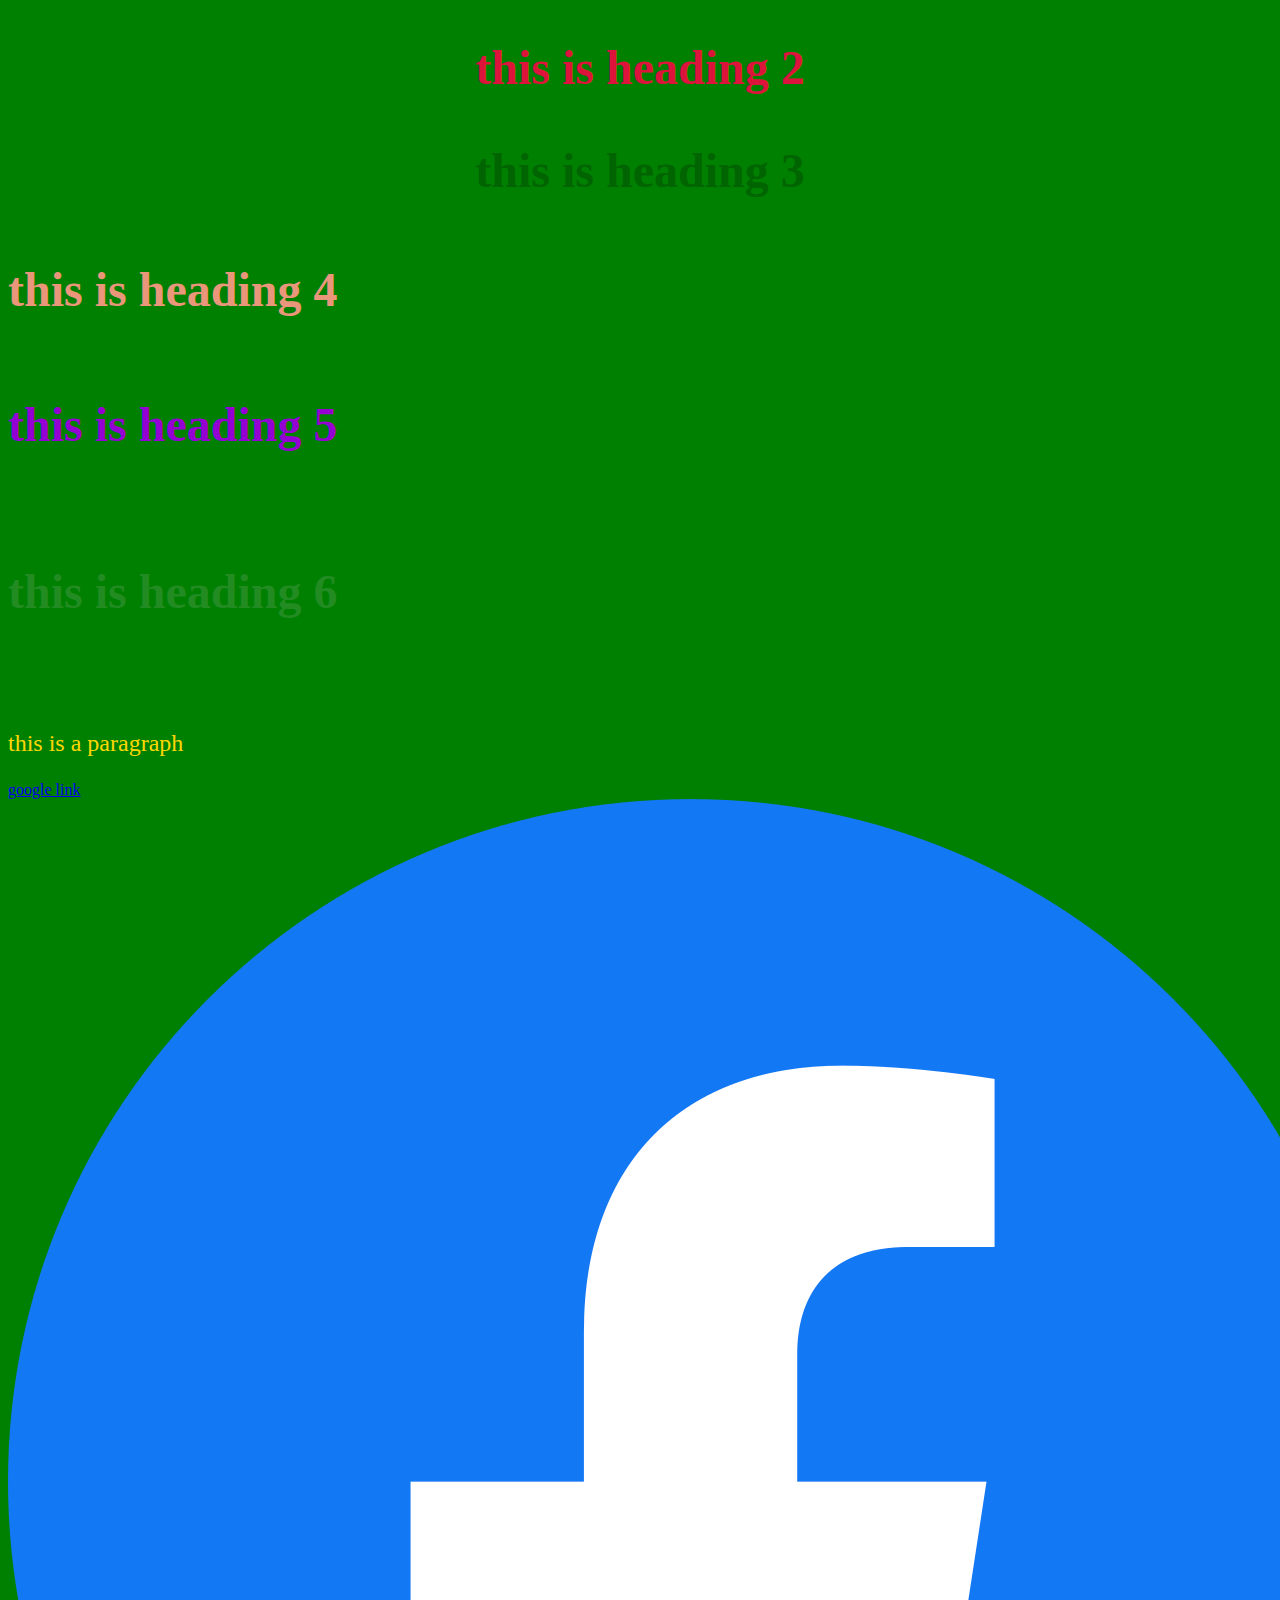
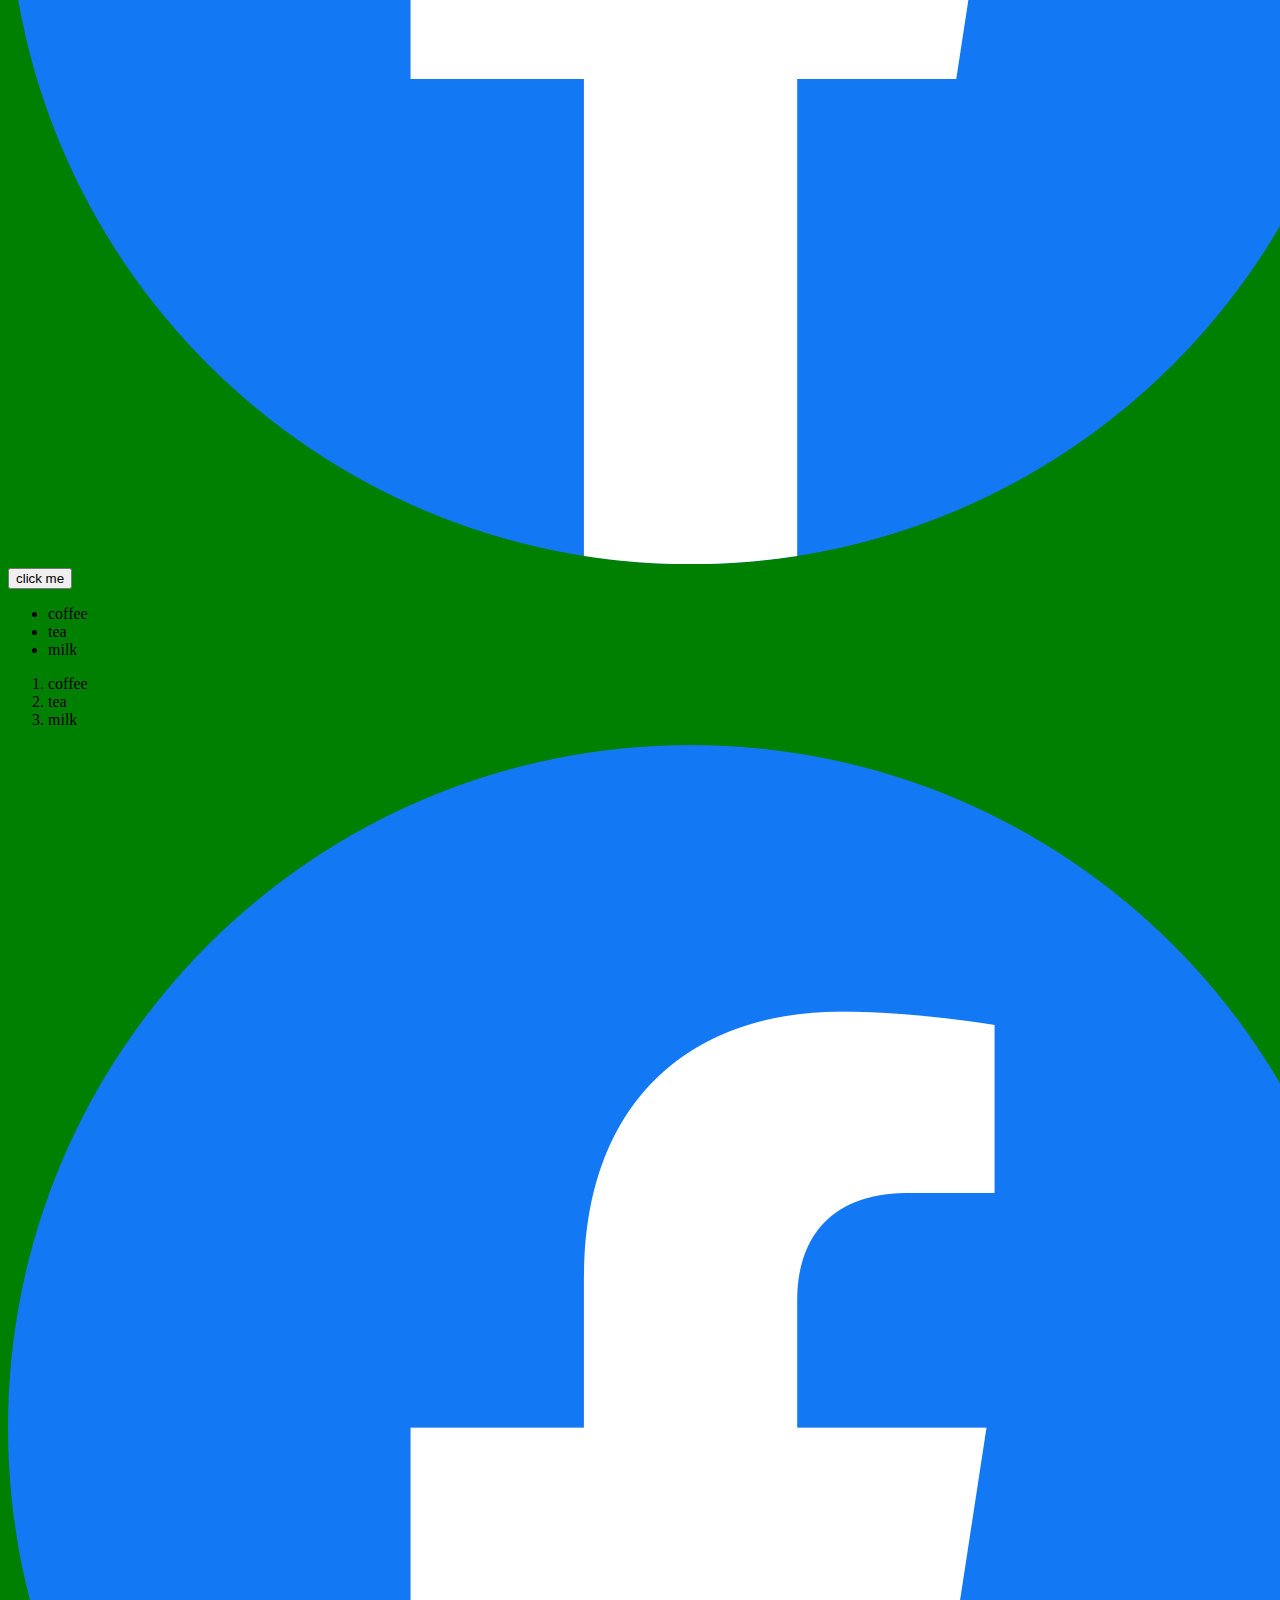
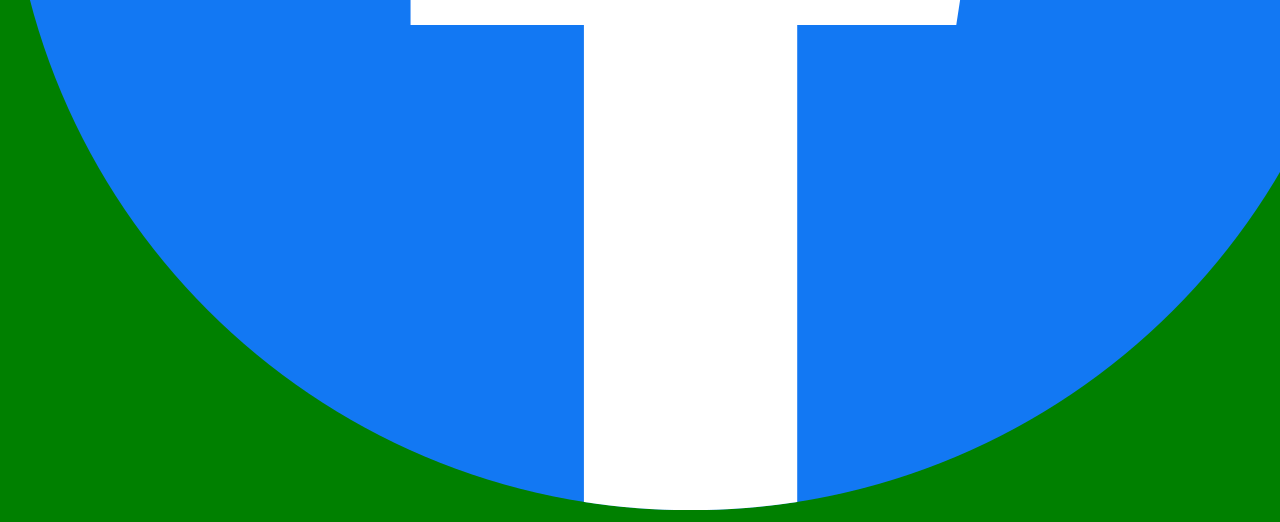
<file: index.html>
<!DOCTYPE html>
<html lang="en">
<head>
    <meta charset="UTF-8">
    <meta http-equiv="X-UA-Compatible" content="IE=edge">
    <meta name="viewport" content="width=device-width, initial-scale=1.0">
    <title>Document</title>
    <style>body{background-color: green;</style>
</head>
<body>
    <!--<h1 style="color: darkblue; font-size: 300%; text-align: center;">this is heading 1</h1>-->
    <h2 style="color: crimson; font-size: 300%; text-align: center;">this is heading 2</h2>
    <h3 style="color: darkgreen; font-size: 300%; text-align: center;">this is heading 3</h3>
    <h4 style="color: darksalmon; font-size: 300%;">this is heading 4</h4>
    <h5 style="color: darkviolet; font-size: 300%;">this is heading 5</h5>
    <h6 style="color: forestgreen; font-size: 300%;">this is heading 6</h6>
    <p style="color: gold; font-size: 150%;">this is a paragraph</p>
    <a href="www.google.com">google link</a><br>
    <img src="images/1365px-Facebook_f_logo_(2019).svg.png" alt="facebook logo"><br>
    <button>click me</button>
<ul>
    <li>coffee</li>
    <li>tea</li>
    <li>milk</li>
</ul>
<ol>
    <li>coffee</li>
    <li>tea</li>
    <li>milk</li>
</ol>
<a href="www.just.com">
    <img src="images/1365px-Facebook_f_logo_(2019).svg.png"> </a>

 















































































</body>
</html>
</file>
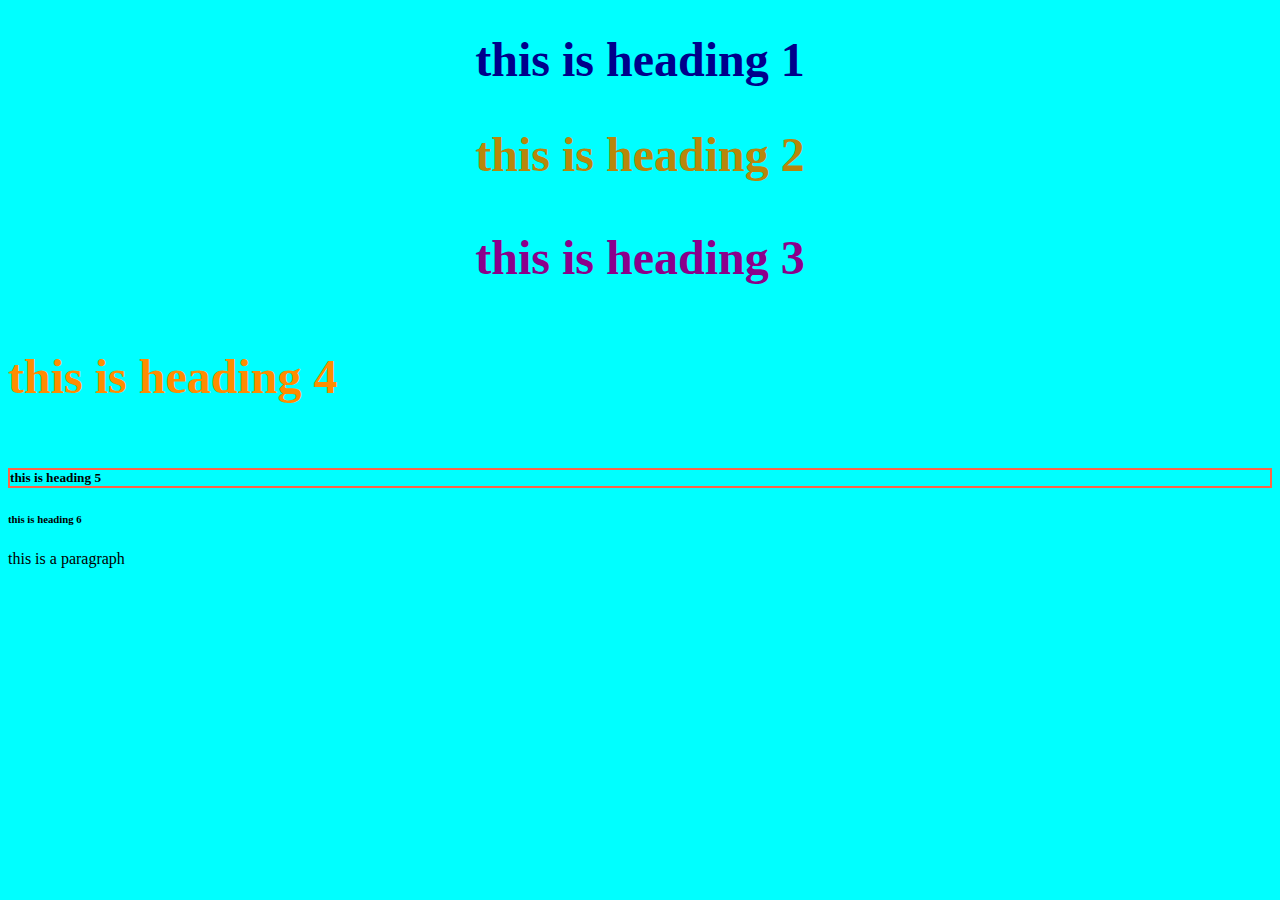
<file: ROUGHWORK.html>
<!DOCTYPE html>
<html lang="en">
<head>
    <meta charset="UTF-8">
    <meta http-equiv="X-UA-Compatible" content="IE=edge">
    <meta name="viewport" content="width=device-width, initial-scale=1.0">
    <title>Document</title>
</head>
<body style="background-color: cyan;">
    <h1 style="color: darkblue; font-size: 300%; text-align: center;">this is heading 1</h1>
    <h2 style="color: darkgoldenrod;font-size: 300%; text-align: center;">this is heading 2</h2>
    <h3 style="color: darkmagenta; font-size: 300%; text-align: center;">this is heading 3</h3>
    <h4 style="color: darkorange; font-size: 300% ;">this is heading 4</h4>
    <h5 style="border: 2px solid tomato;">this is heading 5</h5>
    <h6>this is heading 6</h6>
    <p>this is a paragraph</p> 
</body>
</html>
</file>
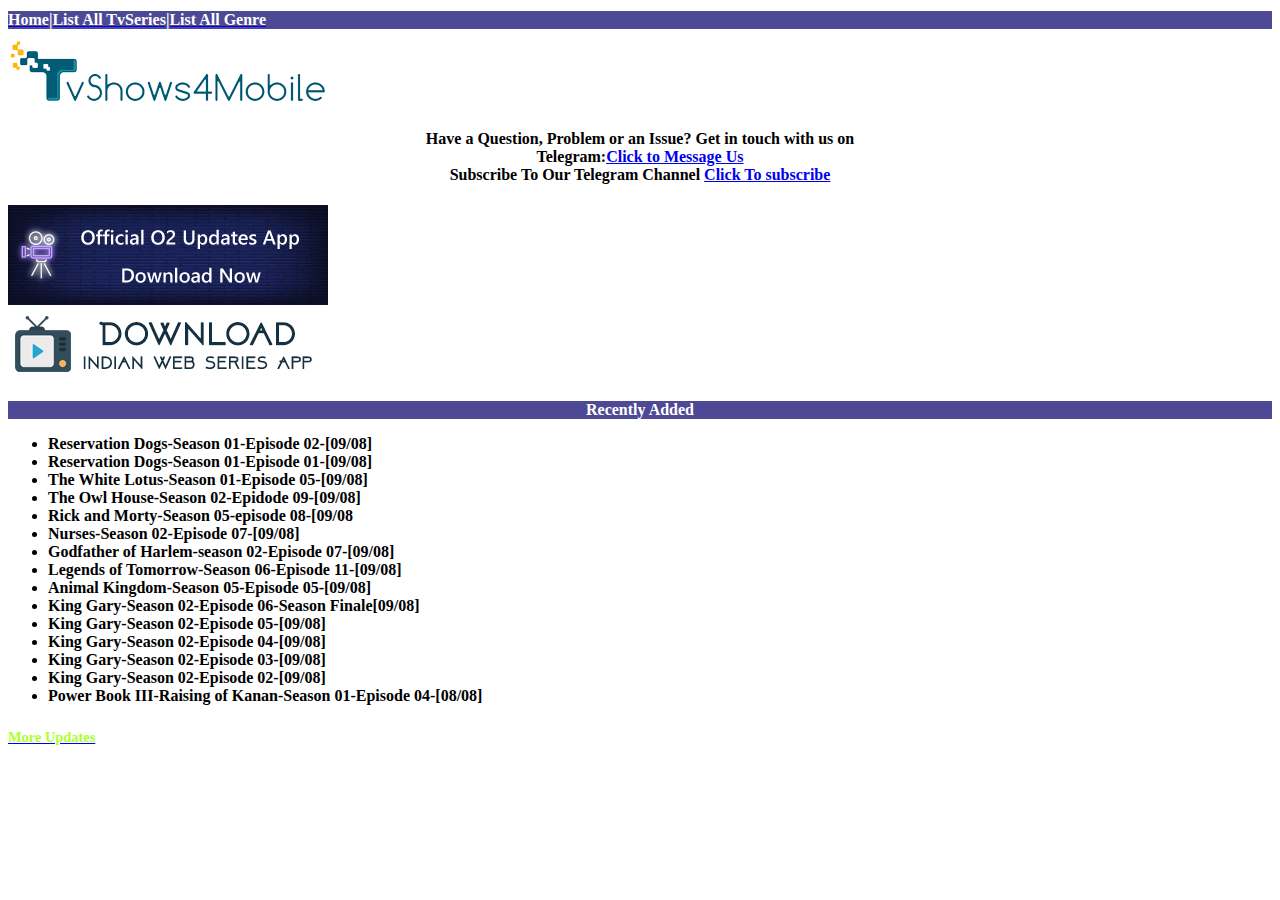
<file: Tvshows4mobile.html>
<!DOCTYPE html>
<html lang="en">
<head>
    <meta charset="UTF-8">
    <meta http-equiv="X-UA-Compatible" content="IE=edge">
    <meta name="viewport" content="width=device-width, initial-scale=1.0">
    <title>Document</title>
    <link rel="stylesheet" href="stylesheet 1.css">
</head>
<body>
<a href="tvshows4mobile.com"><h1>Home|List All TvSeries|List All Genre</h1></a>
<a href="www.tvshows4mobile.com"><img src="images/logo.jpg"></a>
<h4 >Have a Question, Problem or an Issue? Get in touch with us on<br> 
    Telegram:<a href="www.telegram.com">Click to Message Us </a><br>Subscribe 
    To Our Telegram Channel <a href="www.telegram.com">Click To subscribe</a>
</h4>
    <a href="o2tv.com">
        <img src="images/O2_Updates.jpg"></a><br>
        <a href="indianseries.com">
            <img src="images/Indian_Web_Series.png">
        </a>
<h3>Recently Added</h3>
<ul>
    <li>Reservation Dogs-Season 01-Episode 02-[09/08]</li> 
    <li>Reservation Dogs-Season 01-Episode 01-[09/08]</li>
    <li>The White Lotus-Season 01-Episode 05-[09/08]</li>
    <li>The Owl House-Season 02-Epidode 09-[09/08]</li>
    <li>Rick and Morty-Season 05-episode 08-[09/08</li>
    <li>Nurses-Season 02-Episode 07-[09/08]</li>
    <li>Godfather of Harlem-season 02-Episode 07-[09/08]</li>
    <li>Legends of Tomorrow-Season 06-Episode 11-[09/08]</li>
    <li>Animal Kingdom-Season 05-Episode 05-[09/08]</li>
    <li>King Gary-Season 02-Episode 06-Season Finale[09/08]</li>
    <li>King Gary-Season 02-Episode 05-[09/08]</li>
    <li>King Gary-Season 02-Episode 04-[09/08]</li>
    <li>King Gary-Season 02-Episode 03-[09/08]</li>
    <li>King Gary-Season 02-Episode 02-[09/08]</li>
    <li>Power Book III-Raising of Kanan-Season 01-Episode 04-[08/08]</li>
</ul>
<a href="www.expand.com"><h5>More Updates</h5></a>
</body>
</html>
</file>
<file: stylesheet 1.css>
body {
    background-color:#ffffff;
}
h1 {
    background-color: rgb(78, 73, 148); color: #ffffff; font-size: 100%;
}
h4 {
    text-align: center;
}
h3 {
    text-align: center; color: #ffffff; background-color: rgb(78, 73, 148);font-size: 100%;
}
ul {
font-weight: bold;
}
h5 {
    color: #adff2f; font-size: 90%;
}
</file>
